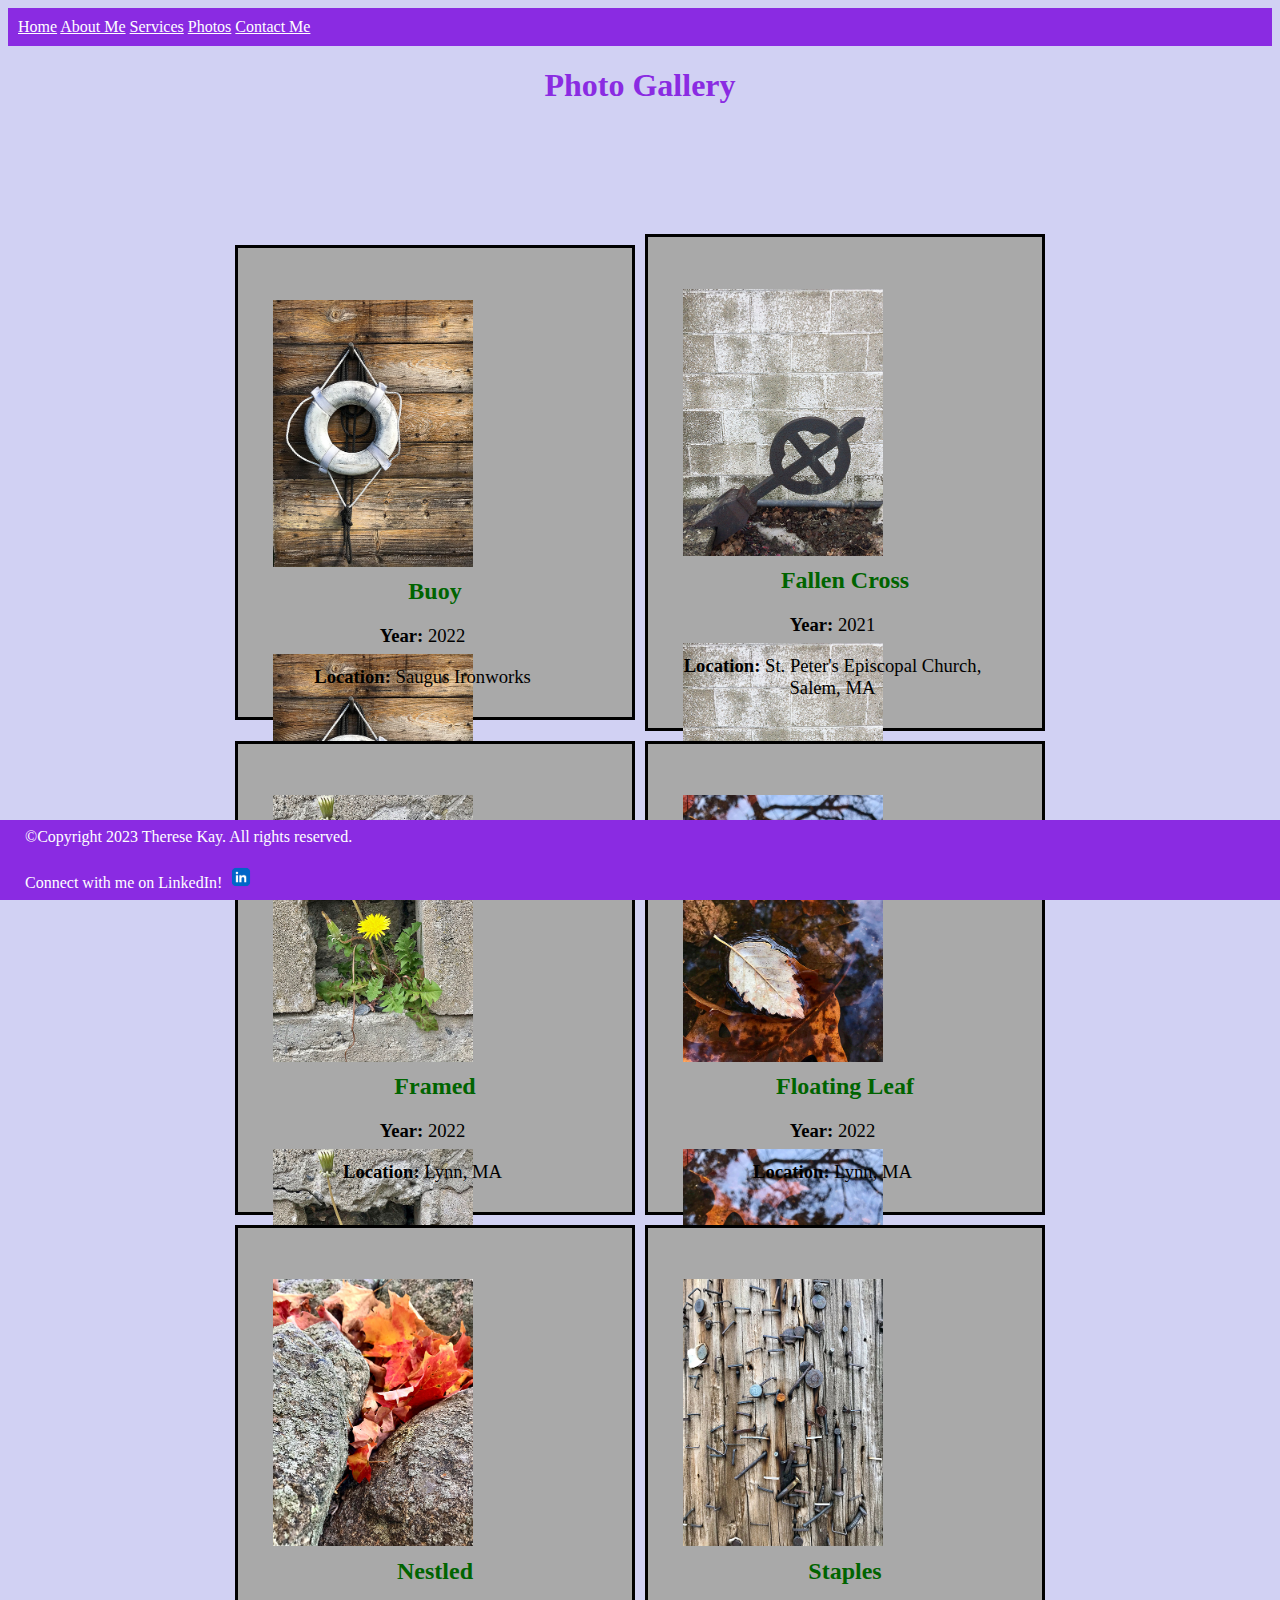
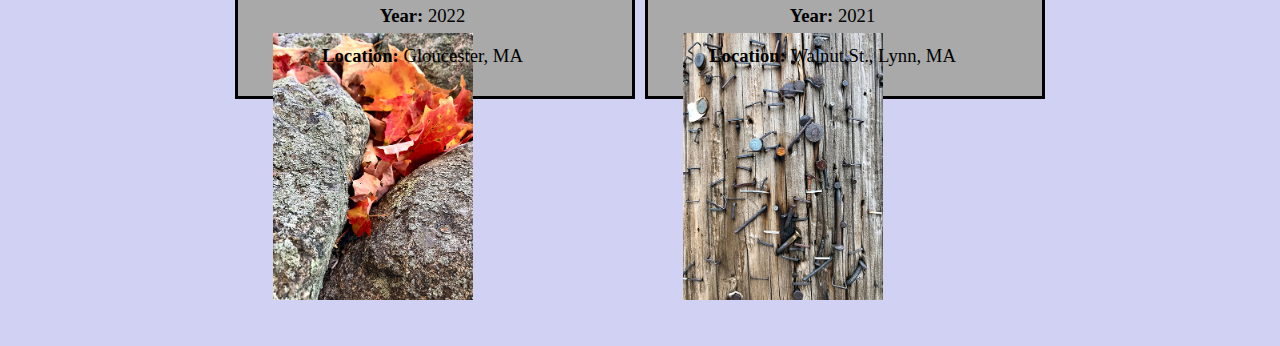
<file: src/photos.html>
<!DOCTYPE html>
<html lang="en">
<head>
    <meta charset="UTF-8">
    <meta http-equiv="X-UA-Compatible" content="IE=edge">
    <meta name="viewport" content="width=device-width, initial-scale=1.0">
    <link rel="stylesheet" href="../style.css"/>
    <title>Photos</title>
</head>
<body>
    <div class="header">
        <nav>
            <a href="../index.html">Home</a>
            <a href="./about-me.html">About Me</a>
            <a href="./services.html">Services</a>
            <a href="./photos.html">Photos</a>
            <a href="./contact.html">Contact Me</a>
        </nav>
    </div>
    <div name="title">
        <h1>Photo Gallery</h1>
</head>
<body>
    <div class="grid-container">
        <div class="grid-item">
            <div class="photo">
                <img src="images/buoy.jpg" alt="Buoy hanging on side of shack"/>
                <img src="images/buoy.jpg" alt="Buoy hanging on side of shack"/>
            </div>
            <h2>Buoy</h2>
            <p><strong>Year: </strong>2022</p>
            <p><strong>Location: </strong>Saugus Ironworks</p>
    </div>
    <div class="grid-item">
            <div class="photo">
                <img src="images/cross.jpg" alt="Steeple cross laying on ground"/>
                <img src="images/cross.jpg" alt="Steeple cross laying on ground"/>
            </div>
            <h2>Fallen Cross</h2>
            <p><strong>Year: </strong>2021</p>
            <p><strong>Location: </strong>St. Peter's Episcopal Church, Salem, MA</p>
    </div>
    <div class="grid-item">
        <div class="photo">
            <img src="images/dandelion.jpg" alt="Dandelion growing in a concrete wall"/>
            <img src="images/dandelion.jpg" alt="Dandelion growing in a concrete wall"/>
        </div>
        <h2>Framed</h2>
        <p><strong>Year: </strong>2022</p>
        <p><strong>Location: </strong>Lynn, MA</p>
</div>
<div class="grid-item">
    <div class="photo">
        <img src="images/floating-leaf.jpg" alt="Fall leaf floating on a puddle with reflections"/>
        <img src="images/floating-leaf.jpg" alt="Fall leaf floating on a puddle with reflections"/>
    </div>
    <h2>Floating Leaf</h2>
    <p><strong>Year: </strong>2022</p>
    <p><strong>Location: </strong>Lynn, MA</p>
</div>
<div class="grid-item">
    <div class="photo">
        <img src="images/red-leaves.jpg" alt="Red maple leaves tucked into a stone wall"/>
        <img src="images/red-leaves.jpg" alt="Red maple leaves tucked into a stone wall"/>
    </div>
    <h2>Nestled</h2>
    <p><strong>Year: </strong>2022</p>
    <p><strong>Location: </strong>Gloucester, MA</p>
</div>
<div class="grid-item">
    <div class="photo">
        <img src="images/staples.jpg" alt="Close up of staples and nails on a telephone pole"/>
        <img src="images/staples.jpg" alt="Close up of staples and nails on a telephone pole"/>
    </div>
    <h2>Staples</h2>
    <p><strong>Year: </strong>2021</p>
    <p><strong>Location: </strong>Walnut St., Lynn, MA</p>
</div>
<div>
    <footer class="fixed">
        <p class="ft">©Copyright 2023 Therese Kay. All rights reserved.</p>
        <div class="inline-block">
            <p class="ft">Connect with me on LinkedIn!
                <a href="https://www.linkedin.com/in/theresekay/">
                    <img id="li-icon" src="../src/images/linkedin-logo.png" height="30" width="30" alt="linkedin">
                </a>
            </p>
        </div>
    </footer>
</div>
</body>
<script src="../script.js"></script>
</html>
</file>
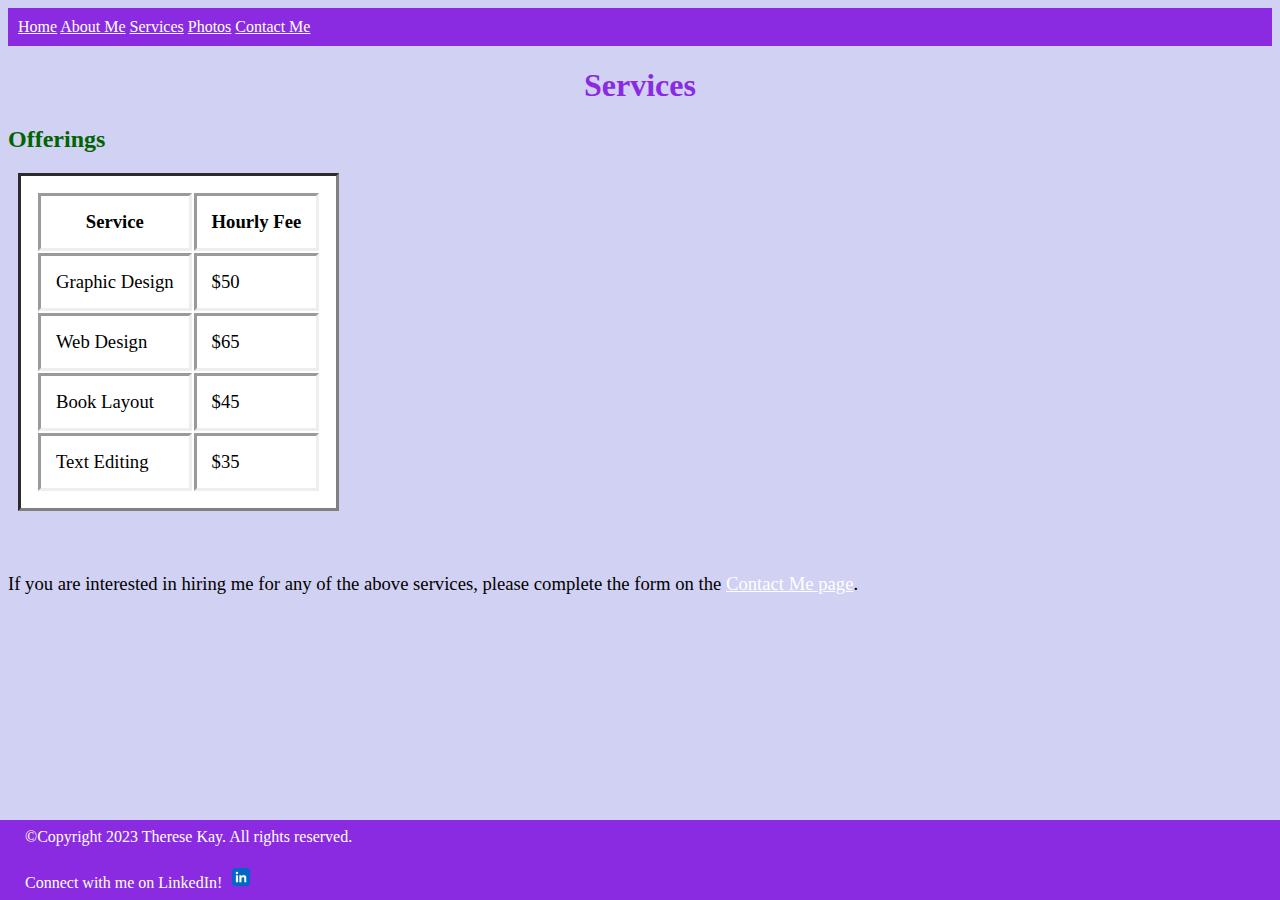
<file: src/services.html>
<!DOCTYPE html>
<html lang="en">
<head>
    <meta charset="UTF-8">
    <meta name="author" content="Therese Kay">
    <meta keywords="Therese, Kay, web, dev, html, css, javascript, portfolio">
    <meta name="description" content="This page is a portfolio site for Stack Educations Intro to Web Dev class.">
    <link rel="stylesheet" href="../style.css"/>
    <title>Therese Kay</title>
</head>
<body>
    <div class="header">
        <nav>
            <a href="../index.html">Home</a>
            <a href="./about-me.html">About Me</a>
            <a href="./services.html">Services</a>
            <a href="./photos.html">Photos</a>
            <a href="./contact.html">Contact Me</a>
        </nav>
    </div>
    <div name="title">
        <h1>Services</h1>
    </div>
    <div name="table of services"></div>
    <h2>Offerings</h2>
    <table> 
        <border="3">
        <tr>
            <th>Service</th>
            <th>Hourly Fee</th>
        </tr>
        <tr>
            <td>Graphic Design</td>
            <td>$50</td>
        </tr>
        <tr>
            <td>Web Design</td>
            <td>$65</td>
        </tr>
        <tr>
            <td>Book Layout</td>
            <td>$45</td>
        </tr>
        <tr>
            <td>Text Editing</td>
            <td>$35
            </td>
        </tr>
    </table>
    <div name="hire me"></div>
    <p><br><br>
        If you are interested in hiring me for any of the above services, please complete the form on the <a href="./contact.html">Contact Me page</a>.
    </p>
    <div>
        <footer class="fixed">
            <p class="ft">©Copyright 2023 Therese Kay. All rights reserved.</p>
            <div class="inline-block">
                <p class="ft">Connect with me on LinkedIn!
                    <a href="https://www.linkedin.com/in/theresekay/">
                        <img id="li-icon" src="../src/images/linkedin-logo.png" height="30" width="30" alt="linkedin">
                    </a>
                </p>
            </div>
        </footer>
    </div>
</body>
<script src="../script.js"></script>
</html>
</file>
<file: style.css>
.header {
    background-color: blueviolet;
    color: white;
    font: bold;
    font-family: calibri;
    padding: 10px;
}
body {
    background-color: rgb(209, 209, 243);}
#left {  
    float: left;  
}  
h1 {
    text-align:center;
    Font: bold;
    color:blueviolet;
    font-size: xxlarge;
    font-family: Calibri;
}
h2{
    Font: bold;
    color:darkgreen;
    Font-size: 18pt;
    Font-family: Calibri;
}
img {
	border-radius: 8px;
    margin: 25px;
}
.hero {
    position: relative;
    display: flex;
    justify-content: center;
    align-items: center;
}
p {
    font-family: calibri;
    font-size: 14pt;
    margin-right: 25px;
}
.ft {
        margin-left: 25px;
        margin-bottom: 8px;
        margin-top: 8px;
        font-family: calibri;
        font-size: 12pt;
}
a:link {
    color: white
}
a:hover {
	color: coral;
}
a:visited {
    color:cornflowerblue;
}
.contact_form {
    padding: 10px;
    background: rgb(222, 222, 253);
    border: 3px solid #0c0c0c;
    margin-top: 5px;
    max-width: 400px;
    margin-left: auto;
    margin-right: auto;
}
label {
    font-family: calibri;
    font-size: 14pt;
    line-height: 2;
}
button {
    width: calc(150px);
    background-color: blueviolet;
    border: 3px solid #0c0c0c;
    color: white;
    font-size: 14px;
    padding: 3px;
    cursor: pointer;
}
.grid-container {
    display: grid;
    grid-template-columns: repeat(auto-fill, minmax(250px, 400px));
    grid-gap: 10px;
    justify-content: center;
    align-items:center;
    margin: 130px;
}
.grid-item {
    background-color: darkgray;
    border: solid 3px black;
    text-align: center;
    padding: 10px;
}
.photo {
    width:200px;
    height: 300px;
    justify-content: center;
    align-items:center;
    vertical-align: center;
}
.photo img {
    width: 100%;
    height: 100%;
    object-fit: contain;
    align-items: center;
}
table, th, td {
    background-color: white;
    margin: 10px;
    padding: 15px;
    border-style: inset;
}
th {
    font-family: calibri;
    font-size: 14pt;
    font-style: bold;
}
td {
    font-family: calibri;
    font-size: 14pt;
}
.inline-block {
    display: inline-block;
}
.reply {
    Font: bold;
    color:darkgreen;
    Font-size: 18pt;
    Font-family: Calibri;
}
#li-icon {
    height:"30"; width: "30"; 
    vertical-align: bottom;
    border: none; 
    margin: 0; 
    padding: 0;
}
.fixed {
    position: fixed;
    bottom: 0;
    right: 0;
    width: 100%;
    background-color:blueviolet;
    color: white;
    font-family: calibri;
}
</file>
